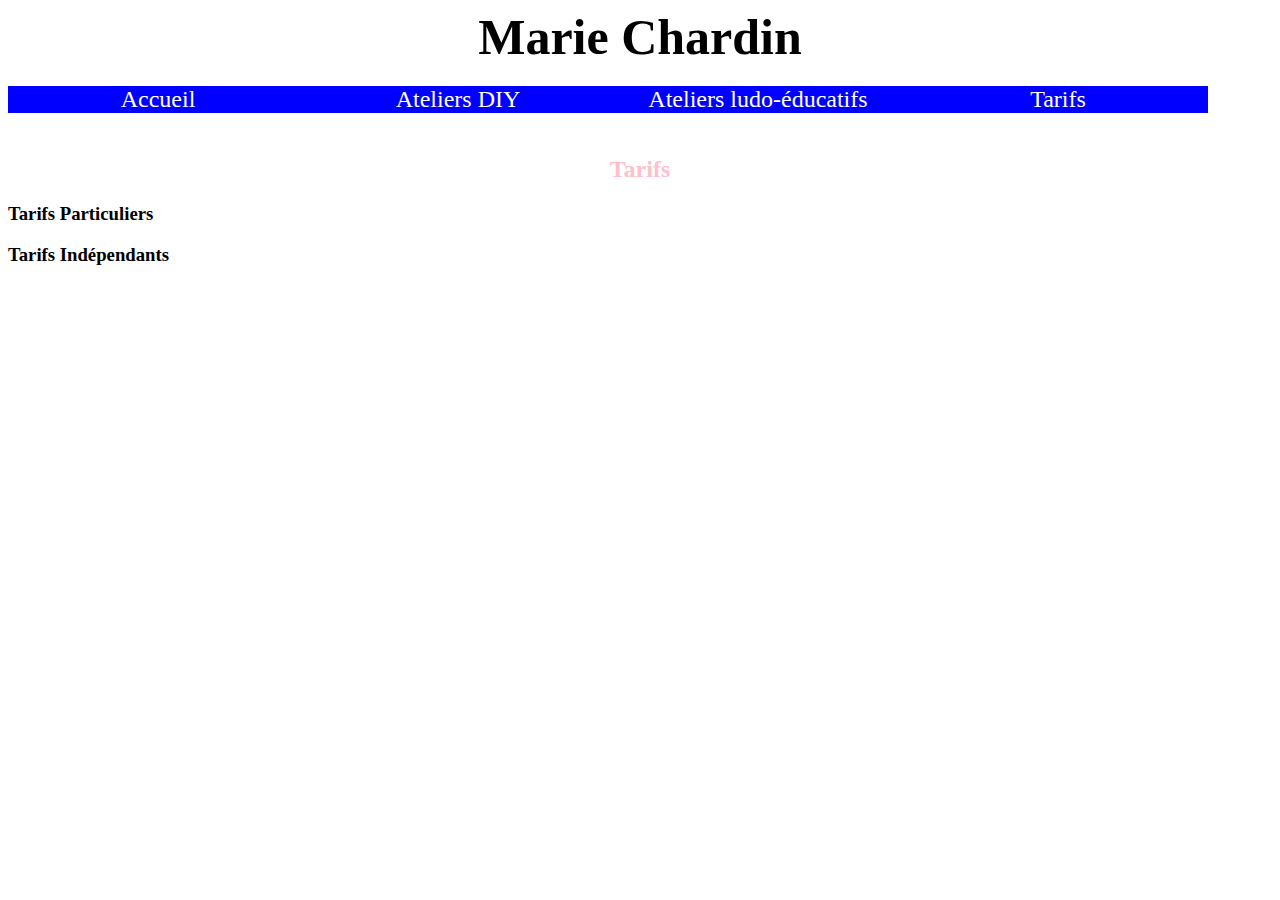
<file: Tarifs.html>
<!DOCTYPE html>
<html lang="fr">
<html>
	<head>
	<link rel="stylesheet" href="Marie.css"/>
		<title>Tarifs</title>
		<meta charset="UTF-8" />
</head>

<body>
	<h1>Marie Chardin</h1>
	
		<ul>
		
		<li>
		<a href="index.html">Accueil</a>
		</li>
		
		<li>
		<a>Ateliers DIY</a>
			<ul class="sous-menu">
				<li><a href="catalogue dyi.html">Catalogue</a></li>
				<li><a href="galerie dyi.html">Galerie</a></li>
			</ul>
		</li>
		<li>
		<a>Ateliers ludo-éducatifs</a>
			<ul class="sous-menu">
				<li><a href="catalogue LE.html">Catalogue</a></li>
				<li><a href="galerie LE.html">Galerie</a></li>
			</ul>
		</li>
		<li>
		<a href="Tarifs.html">Tarifs</a>
			<ul class="sous-menu">
				<li><a href="Tarifs.html">Particuliers</a></li>
				<li><a href="Tarifs.html">Indépendants</a></li>
			</ul>
		</li>
	</ul>
	
	<h2>Tarifs</h2>
	
	<h3>Tarifs Particuliers</h3>
	<h3>Tarifs Indépendants</h3>
</body>
</html>
</file>
<file: Marie.css>
h1
{
text-align : center;
margin: 0 0 0 0;
color: black;
font-size:50px;
padding-bottom: 20px;
}

h2
{
padding-top : 50px;
text-align : center;
color: pink;
}	

body{
background-color: white;
font-family: 'Montez', cursive;	
}
ul{
list-style-type: none;
font-size: 1.5em;
text-align: center;
margin:0;
padding:0;
}

}
address{
	margin-left: 25%;
}

li{
	float: left;
	background-color: blue;
	margin:auto;
	padding:0;
}


a{	color: white;
	text-decoration: none;
	display:block;
	width: 300px;
	}

li:hover {
background-color: pink;
}

li:hover ul li {			
 float:none;	 
}

ul li ul {			
display:none;	
}
 
ul li:hover ul {			
 	display:block;
}
  
li ul {
position:absolute;
}
</file>
